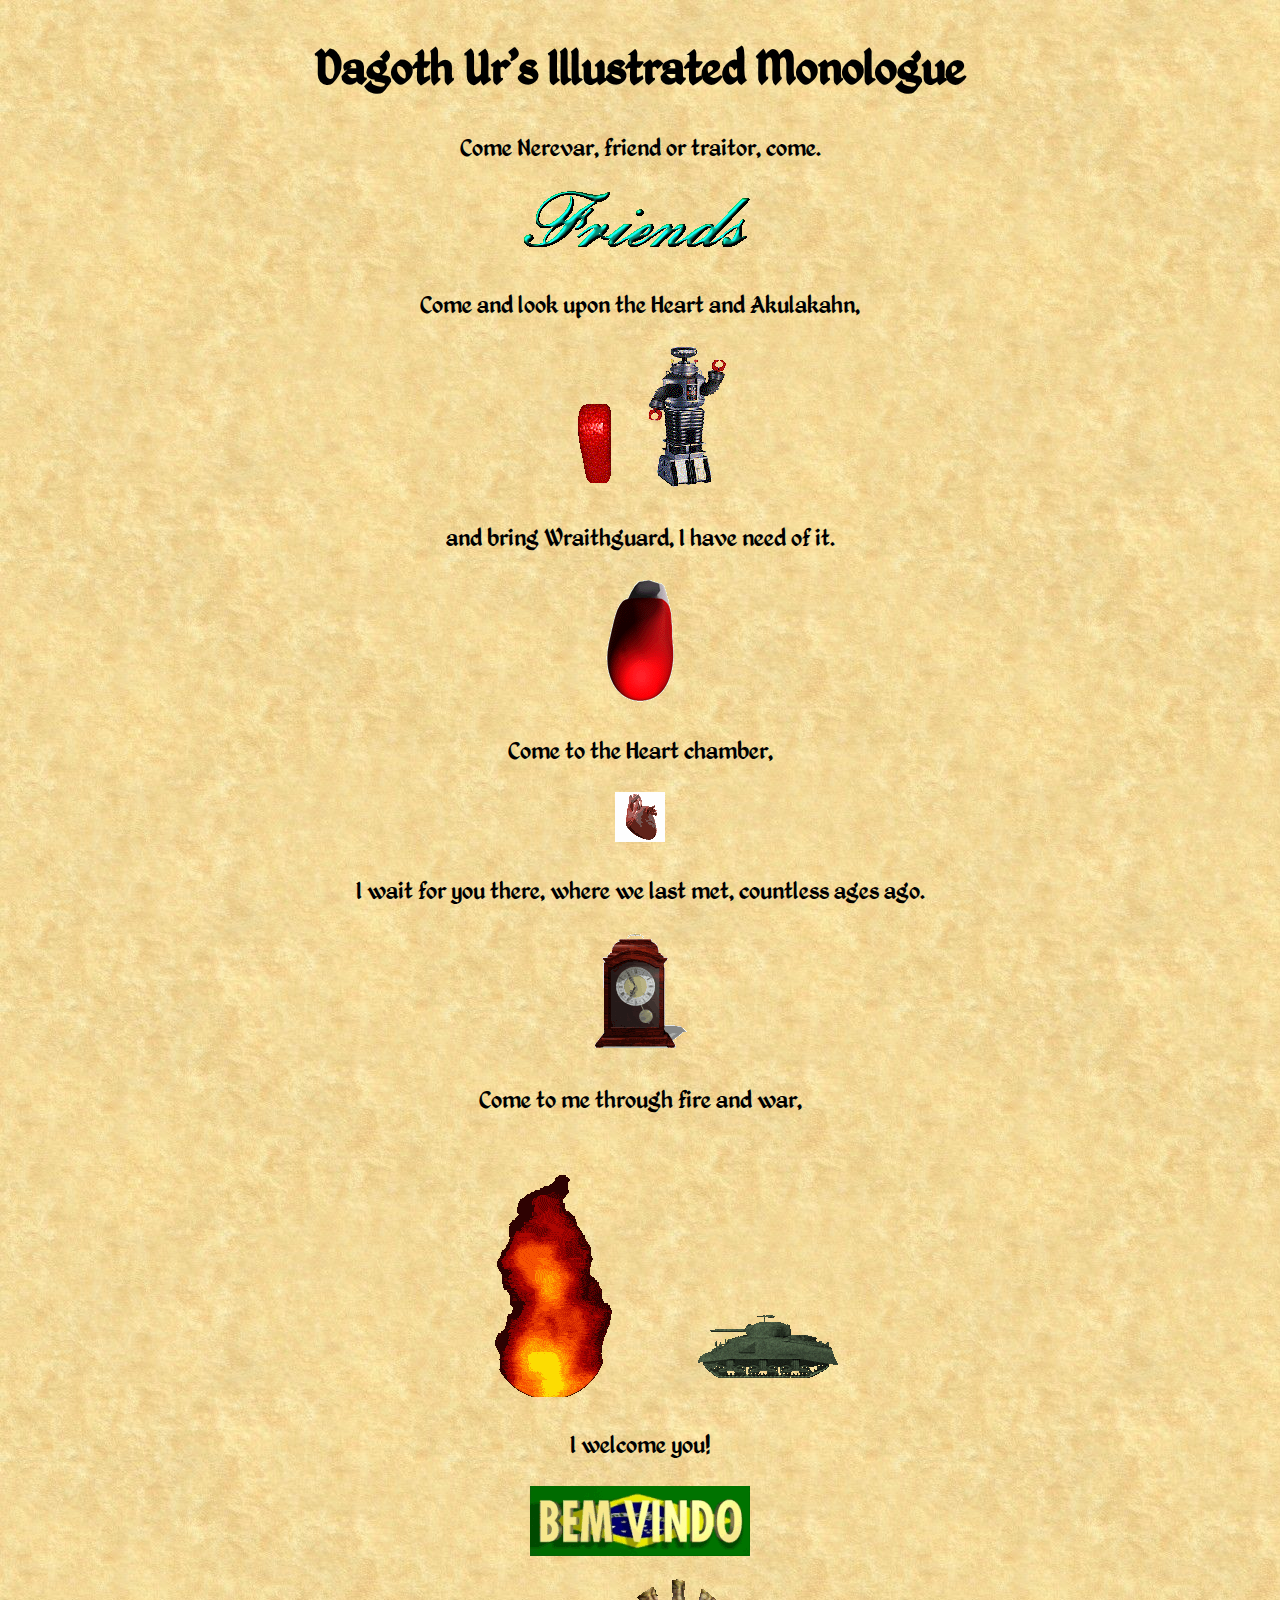
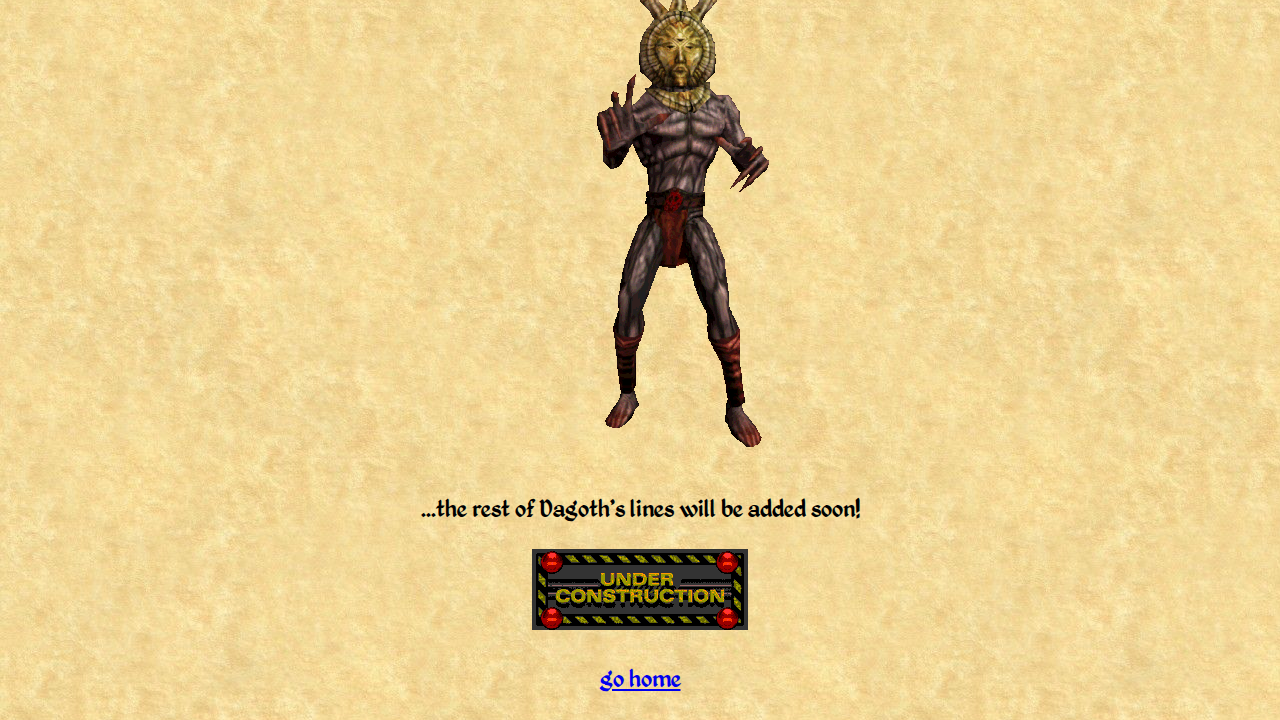
<file: dagoth.html>
<!DOCTYPE html>
<head>
  <title>Dagoth Ur Welcomes You</title>
  <link rel="stylesheet" href="style.css" type="text/css" charset="utf-8"/>
  <link rel="shortcut icon" type="image/jpg" href="images/explosion.gif"/>
</head>
<body class="oblivion_font center">
  <h1>Dagoth Ur's Illustrated Monologue</h1>
  <p>Come Nerevar, friend or traitor, come.</p>
  <img src="images/friend.gif">
  <p>Come and look upon the Heart and Akulakahn,</p>
  <img src="images/heart.gif"><img src="images/Robot.gif">
  <p>and bring Wraithguard, I have need of it.</p>
  <img src="images/boxingglove.gif">
  <p>Come to the Heart chamber,</p>
  <img src="images/heart_pumping.gif">
  <p>I wait for you there, where we last met, countless ages ago.</p>
  <img src="images/clock01.gif">
  <p>Come to me through fire and war,</p>
  <img src="images/fire.gif"><img src="images/tank.gif">
  <p>I welcome you!</p>
  <img src="images/welcome_multi.gif">
  <br>
  <img src="images/dagoth 2.gif">
  <p>...the rest of Dagoth's lines will be added soon!</p>
  <img src="images/uc_sign26.gif">
  <p><a href='index.html'>go home</a></p>
<!-- I'll do these later... maybe.
</i><p>Welcome Moon-and-Star,</p>
<img src="images/starwelcome.gif">
I have prepared a place for you!
Come, bring Wraithguard to the Heart chamber, together,
let us free the cursed false gods!
Welcome Nerevar,
together we shall speak for the law and the land
and drive the mongrel dogs of the Empire from Morrowind!
Is this how you honor the 6th house and the tribe unmourned?
Come to me openly, and not by stealth.
Dagoth Ur welcomes you Nerevar, my old friend...
but to this place where destiny is made,
why have you come unprepared?
Welcome, Moon-and-Star, to this place where YOUR destiny is made.

What a fool you are, I'm a god! How can you kill a god?
What a grand and intoxicating innocence! How could you be so naive?
There is no escape, no recall or intervention can work in this place!
Come! Lay down your weapons!
It is not too late for my mercy... -->
</body>
</file>
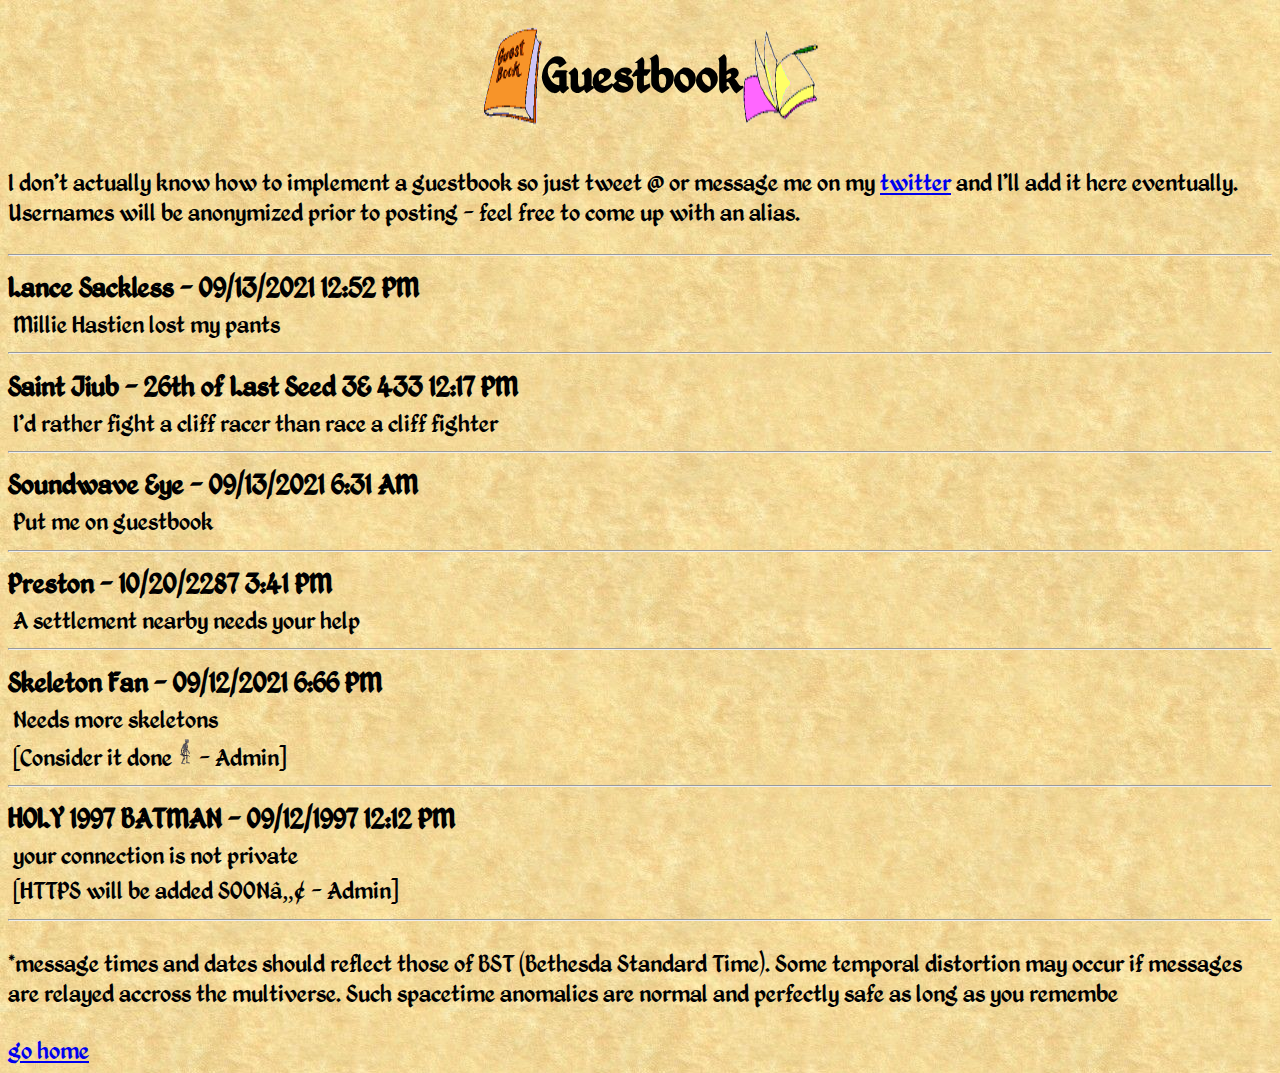
<file: guestbook.html>
<!DOCTYPE html>
<head>
  <title>DOT AIF DOT COM Guestbook</title>
  <link rel="stylesheet" href="style.css" type="text/css" charset="utf-8"/>
  <link rel="shortcut icon" type="image/jpg" href="images/explosion.gif"/>
</head>
<body class="oblivion_font">
  <div class="site_title">
    <img src='images/guestbook4.gif'>
    <h1>Guestbook</h1>
    <img src='images/Cartoon_guestbook.gif'>
  </div>
  <p>I don't actually know how to implement a guestbook so just tweet @ or message me on my <a href='https://twitter.com/dot_aif'>twitter</a> and I'll add it here eventually. Usernames will be anonymized prior to posting - feel free to come up with an alias.</p>
  <hr>
  <div class="guestbook_entry">
    <h3>Lance Sackless - 09/13/2021 12:52 PM</h3>
    <p>Millie Hastien lost my pants</p>
  </div>
  <hr>
  <div class="guestbook_entry">
    <h3>Saint Jiub - 26th of Last Seed 3E 433 12:17 PM</h3>
    <p>I'd rather fight a cliff racer than race a cliff fighter</p>
  </div>
  <hr>
  <div class="guestbook_entry">
    <h3>Soundwave Eye - 09/13/2021 6:31 AM</h3>
    <p>Put me on guestbook</p>
  </div>
  <hr>
  <div class="guestbook_entry">
    <h3>Preston - 10/20/2287 3:41 PM</h3>
    <p>A settlement nearby needs your help</p>
  </div>
  <hr>
  <div class="guestbook_entry">
    <h3>Skeleton Fan - 09/12/2021 6:66 PM</h3>
    <p>Needs more skeletons</p>
    <p>[Consider it done <img src='images/skeleton.gif' class='text_height_img'> - Admin]</p>
  </div>
  <hr>
  <div class="guestbook_entry">
    <h3>HOLY 1997 BATMAN - 09/12/1997 12:12 PM</h3>
    <p>your connection is not private</p>
    <p>[HTTPS will be added SOON™ - Admin]</p>
  </div>
  <hr>
  <p>*message times and dates should reflect those of BST (Bethesda Standard Time). Some temporal distortion may occur if messages are relayed accross the multiverse. Such spacetime anomalies are normal and perfectly safe as long as you remembe</p>
  <a class="center" href='index.html'>go home</a>

</body>
</file>
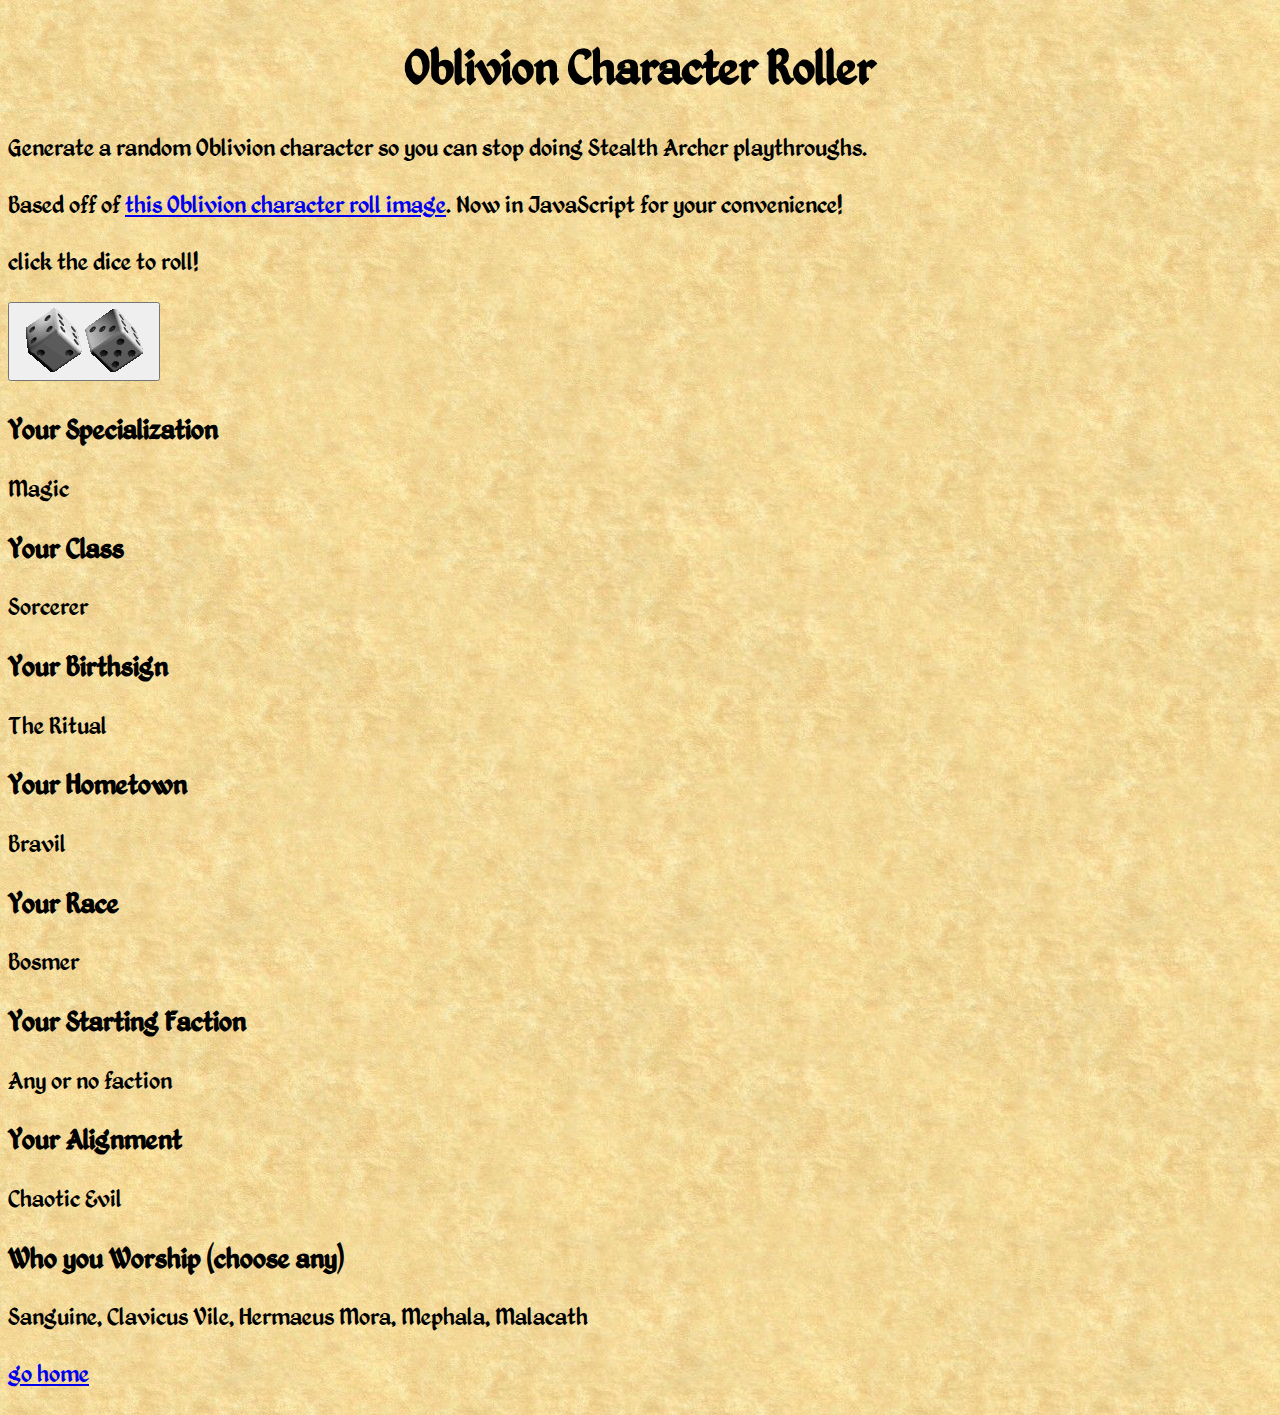
<file: oblivion_roller.html>
<!DOCTYPE html>
<head>
  <title>Oblivion Character Roller</title>
  <link rel="stylesheet" href="style.css" type="text/css" charset="utf-8"/>
  <link rel="shortcut icon" type="image/jpg" href="images/explosion.gif"/>
</head>

<body class="oblivion_font">
  <h1 class="center">Oblivion Character Roller</h1>
  <p>Generate a random Oblivion character so you can stop doing Stealth Archer playthroughs.</p>
  <p>Based off of <a href='images/oblivion roll.png'>this Oblivion character roll image</a>. Now in JavaScript for your convenience!</p>
  <p>click the dice to roll!</p>
  <button align='center' onclick="roll()"><img src='images/dice2.gif'></button>
  <br>
  <br>
  <h3>Your Specialization</h3>
  <p id='specialization'></p>

  <h3>Your Class</h3>
  <p id='char_class'></p>

  <h3>Your Birthsign</h3>
  <p id='birthsign'></p>

  <h3>Your Hometown</h3>
  <p id='hometown'></p>

  <h3>Your Race</h3>
  <p id='race'></p>

  <h3>Your Starting Faction</h3>
  <p id='faction'></p>

  <h3>Your Alignment</h3>
  <p id='alignment'></p>

  <h3>Who you Worship (choose any)</h3>
  <p id='worship'></p>

  <p><a href='index.html'>go home</a></p>
</body>


<script>
  specializations = ['Combat', 'Magic', 'Stealth']
  combat_classes = [
    'Archer',
    'Barbarian',
    'Crusader',
    'Knight',
    'Rogue',
    'Scout',
    'Warrior',
    'Any Combat Class',
    'Custom Combat Class',
    'Whatever you want!',
  ]
  magic_classes = [
    'Battlemage',
    'Healer',
    'Mage',
    'Nightblade',
    'Sorcerer',
    'Spellsword',
    'Witchhunter',
    'Any Magic Class',
    'Custom Magic Class',
    'Whatever you want!',
  ]
  stealth_classes = [
    'Acrobat',
    'Agent',
    'Assassin',
    'Bard',
    'Monk',
    'Pilgrim',
    'Thief',
    'Any Stealth Class',
    'Custom Stealth Class',
    'Whatever you want!',
  ]
  classes_by_specialization = {
    'Combat': combat_classes,
    'Magic': magic_classes,
    'Stealth': stealth_classes,
  }

  birthsigns = [
    'The Shadow or The Steed',
    'The Tower or The Mage',
    'The Atronach',
    'The Serpent or The Lover',
    'The Lord of the Apprentice',
    'The Ritual',
    'The Warrior',
    'The Lady',
    'The Thief',
    'Pick Any',
  ]

  hometowns = [
    'The Imperial City',
    'Anvil',
    'Cheydinhal',
    'Leyawiin',
    'Bruma',
    'Skingrad',
    'Chorrol',
    'Bravil',
    'Kvatch (lol sorry)',
    'Anywhere you want!',
  ]

  races = [
    'Altmer',
    'Argonian',
    'Bosmer',
    'Breton',
    'Dunmer',
    'Imperial',
    'Khajiit',
    'Nord',
    'Orc',
    'Redguard',
  ]

  factions = [
    'The Fighters Guild',
    'The Mages Guild',
    'The Thieves Guild',
    'The Dark Brotherhood',
    'The Arena',
    'Knights of the Nine (if you don\'t have KOTN installed, choose any)',
    //'Nine Divines (if you don\'t have KOTN installed, choose any)',
    'The Blades',
    //'Any other minor faction',
    'Any or no faction',
  ]

  temperments = [
    'Lawful',
    'Neutral',
    'Chaotic'
  ]

  moralities = [
    'Good',
    'Neutral',
    'Evil',
    'Stupid',
  ]

  divines = [
    'Akatosh',
    'Arkay',
    'Dibella',
    'Julianos',
    'Kynareth',
    'Mara',
    'Stendarr',
    'Zenithar',
  ]

  daedric_princes = [
    'Azura',
    'Boethiah',
    'Clavicus Vile',
    'Hermaeus Mora',
    'Hircine',
    'Jyggalag',
    'Malacath',
    'Mehrunes Dagon',
    'Mephala',
    'Meridia',
    'Molag Bal',
    'Namira',
    'Nocturnal',
    'Periyte',
    'Sanguine',
    'Sheogorath',
    'Vaermina',
  ]

  specialization_p = document.getElementById('specialization')
  char_class_p = document.getElementById('char_class')
  birthsign_p = document.getElementById('birthsign')
  hometown_p = document.getElementById('hometown')
  race_p = document.getElementById('race')
  faction_p = document.getElementById('faction')
  alignment_p = document.getElementById('alignment')
  worship_p = document.getElementById('worship')

  array_choices = function(input_array, n){
    array = Array.from(input_array)
    var res = []
    if(n>array.length){
      alert(array)
    }
    for (var i=0;i<n;i++){
      idx = Math.floor(Math.random() * array.length)
      res.push(array[idx])
      array.splice(idx,1)
    }
    return res
  }

  roll = function(){
    var worship_num = 5
    var specialization = specializations[Math.floor(Math.random() * specializations.length)]
    var spec_classes = classes_by_specialization[specialization]
    var char_class = spec_classes[Math.floor(Math.random() * spec_classes.length)]
    var birthsign = birthsigns[Math.floor(Math.random() * birthsigns.length)]
    var hometown = hometowns[Math.floor(Math.random() * hometowns.length)]
    var race = races[Math.floor(Math.random() * races.length)]
    var faction = factions[Math.floor(Math.random() * factions.length)]

    var temperment = temperments[Math.floor(Math.random() * temperments.length)]
    var morality = moralities[Math.floor(Math.random() * moralities.length)]
    var alignment = temperment + ' ' + morality
    if(morality == 'Good'){
      if(race == 'Dunmer'){
        // good Dunmer can still worship a prince
        var worship = array_choices(divines.concat(daedric_princes), worship_num)
      }
      else{
        var worship = array_choices(divines, worship_num)
      }
      if(race == 'Orc' && !worship.includes('Malacath')){
        // gppds Orcs can still worship Malacath
        worship.push('Malacath')
      }
    }
    else if(morality == 'Evil'){
      var worship = array_choices(daedric_princes, worship_num)
    }
    else{
      var worship = array_choices(divines.concat(daedric_princes), worship_num)
    }
    worship = worship.join(', ')

    // MADGOD
    if (Math.floor(Math.random() * 100) == 0){
      alignment = 'MADGOD'
      worship = 'Yourself'
    }

    specialization_p.innerText = specialization
    char_class_p.innerText = char_class
    birthsign_p.innerText = birthsign
    hometown_p.innerText = hometown
    race_p.innerText = race
    faction_p.innerText = faction
    alignment_p.innerText = alignment
    worship_p.innerText = worship
  }

  roll()

</script>
</file>
<file: style.css>
@font-face{
	font-family: 'kingthings_petrockregular';
  src: url('fonts/Kingthings_Petrock-webfont.woff');
}

.oblivion_font{
  font-family: 'kingthings_petrockregular';
	font-size: 20pt;
}

.text_height_img{
	height: 20pt;
}

body{
	background-image: url('images/parchment.jpg');
	background-repeat: repeat;
}

.site_title{
	display: flex;
	justify-content: center;
}

.center{
	text-align: center;
	justify-content: center;
}


h2{
    padding: 0px;
    margin: 0px;
}
h3{
    padding: 0px;
    margin: 0px;
}
h4{
    padding: 0px;
    margin: 0px;
}

.smolmargin{
    margin: 5px;
}

.guestbook_entry p{
		margin: 5px;
}

.guestbook_entry h4{
		margin: 5px;
}

.guestbook_response p{
		margin: 15px;
}

.guestbook_response h4{
		left: 30pt;
}
</file>
